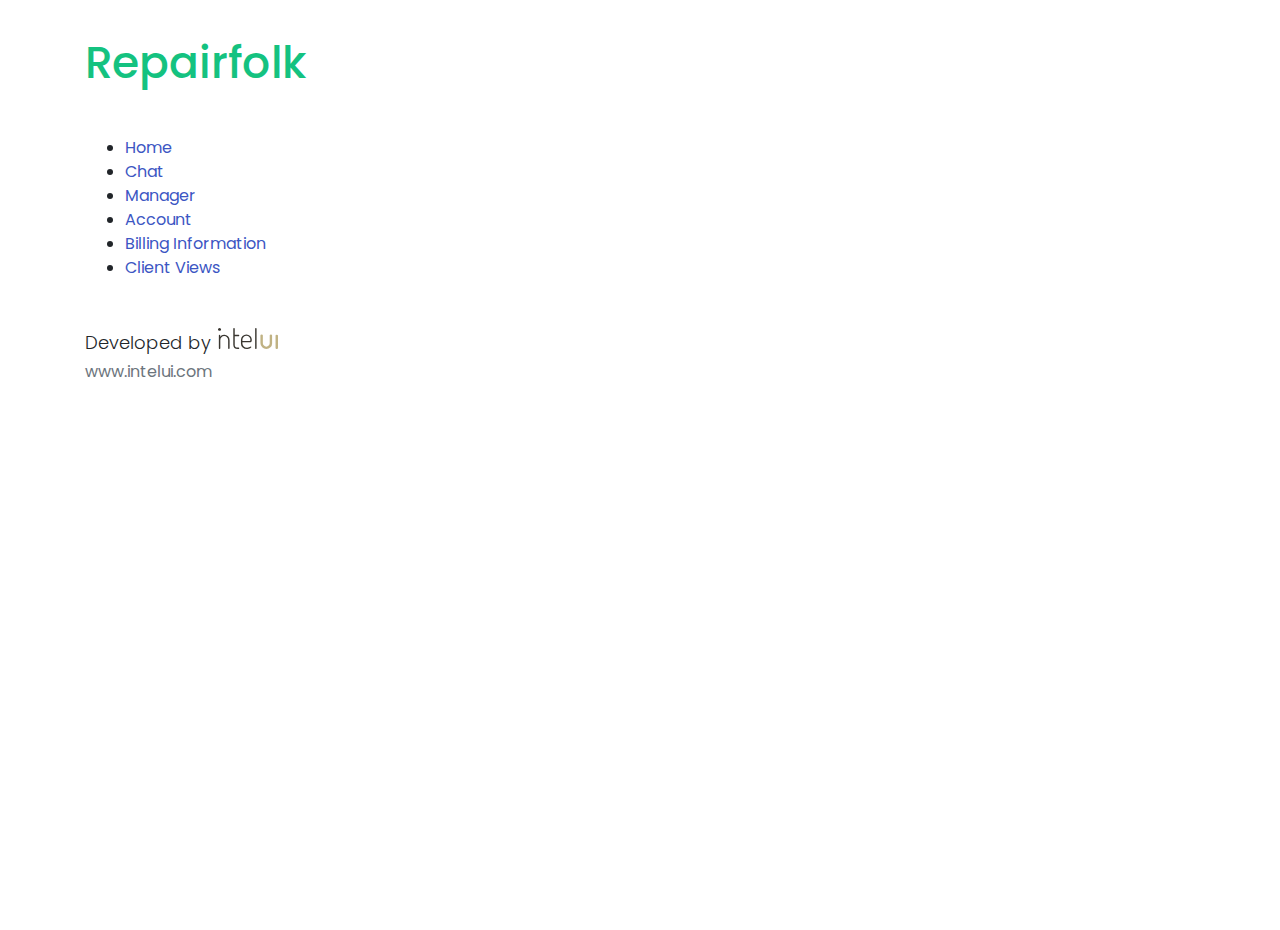
<file: index.html>
<html>
<head>
    <meta charset="UTF-8">
    <meta name="viewport"
          content="width=device-width, user-scalable=no, initial-scale=1.0, maximum-scale=1.0, minimum-scale=1.0">
    <meta http-equiv="X-UA-Compatible" content="ie=edge">
    <title>Repairfolk: Index</title>
    <!--Fonts-->
    <link href="https://fonts.googleapis.com/css?family=Poppins:400,500,600&display=swap" rel="stylesheet">
    <!--Favicon-->
    <link rel="shortcut icon" href="./favicon.png" type="image/x-icon">
    <link rel="icon" href="./favicon.png" type="image/x-icon">
    <!--Jquery-->
    <script src="./vendor/jquery/jquery.min.js"></script>
    <!--Bootstrap 4-->
    <script src="https://code.jquery.com/jquery-3.3.1.slim.min.js"
            integrity="sha384-q8i/X+965DzO0rT7abK41JStQIAqVgRVzpbzo5smXKp4YfRvH+8abtTE1Pi6jizo"
            crossorigin="anonymous"></script>
    <script src="https://cdnjs.cloudflare.com/ajax/libs/popper.js/1.14.7/umd/popper.min.js"
            integrity="sha384-UO2eT0CpHqdSJQ6hJty5KVphtPhzWj9WO1clHTMGa3JDZwrnQq4sF86dIHNDz0W1"
            crossorigin="anonymous"></script>
    <link rel="stylesheet" href="https://stackpath.bootstrapcdn.com/bootstrap/4.3.1/css/bootstrap.min.css"
          integrity="sha384-ggOyR0iXCbMQv3Xipma34MD+dH/1fQ784/j6cY/iJTQUOhcWr7x9JvoRxT2MZw1T" crossorigin="anonymous">
    <script src="https://stackpath.bootstrapcdn.com/bootstrap/4.3.1/js/bootstrap.min.js"
            integrity="sha384-JjSmVgyd0p3pXB1rRibZUAYoIIy6OrQ6VrjIEaFf/nJGzIxFDsf4x0xIM+B07jRM"
            crossorigin="anonymous"></script>
    <!--Styles-->
    <link rel="stylesheet" href="./css/main.css">
</head>
<body>
<main>
    <div class="container">
        <h1 class="website-name">Repairfolk</h1>
        <ul class="mb-5 pages-list">
            <li><a target="_blank" href="./home.html">Home</a></li>
            <li><a target="_blank" href="./chat.html">Chat</a></li>
            <li><a target="_blank" href="./manager.html">Manager</a></li>
            <li><a target="_blank" href="./account.html">Account</a></li>
            <li><a target="_blank" href="./billing-info.html">Billing Information</a></li>
            <li><a target="_blank" href="./client.html">Client Views</a></li>
        </ul>
        <div>
            <h5 class="developed-by">
                Developed by <img src="./img/intelui.svg" alt="intelui logo">
            </h5>
            <a class="block text-muted" target="_blank" href="https://www.intelui.com">www.intelui.com</a>
        </div>
    </div>
</main>
<style>
    .website-name {
        color: #14C280;
        font-size: 44px;
        line-height: 66px;
        margin-bottom: 40px;
        margin-top: 30px;
    }

    ul.pages-list li a{
        color: #3c56c3;
    }

    .developed-by {
        font-size: 18px;
        font-weight: 300;
        margin-bottom: 0;
    }

    .developed-by img {
        width: 60px;
        margin-bottom: 11px;
        margin-left: 2px;
    }
</style>
</body>
</html>
</file>
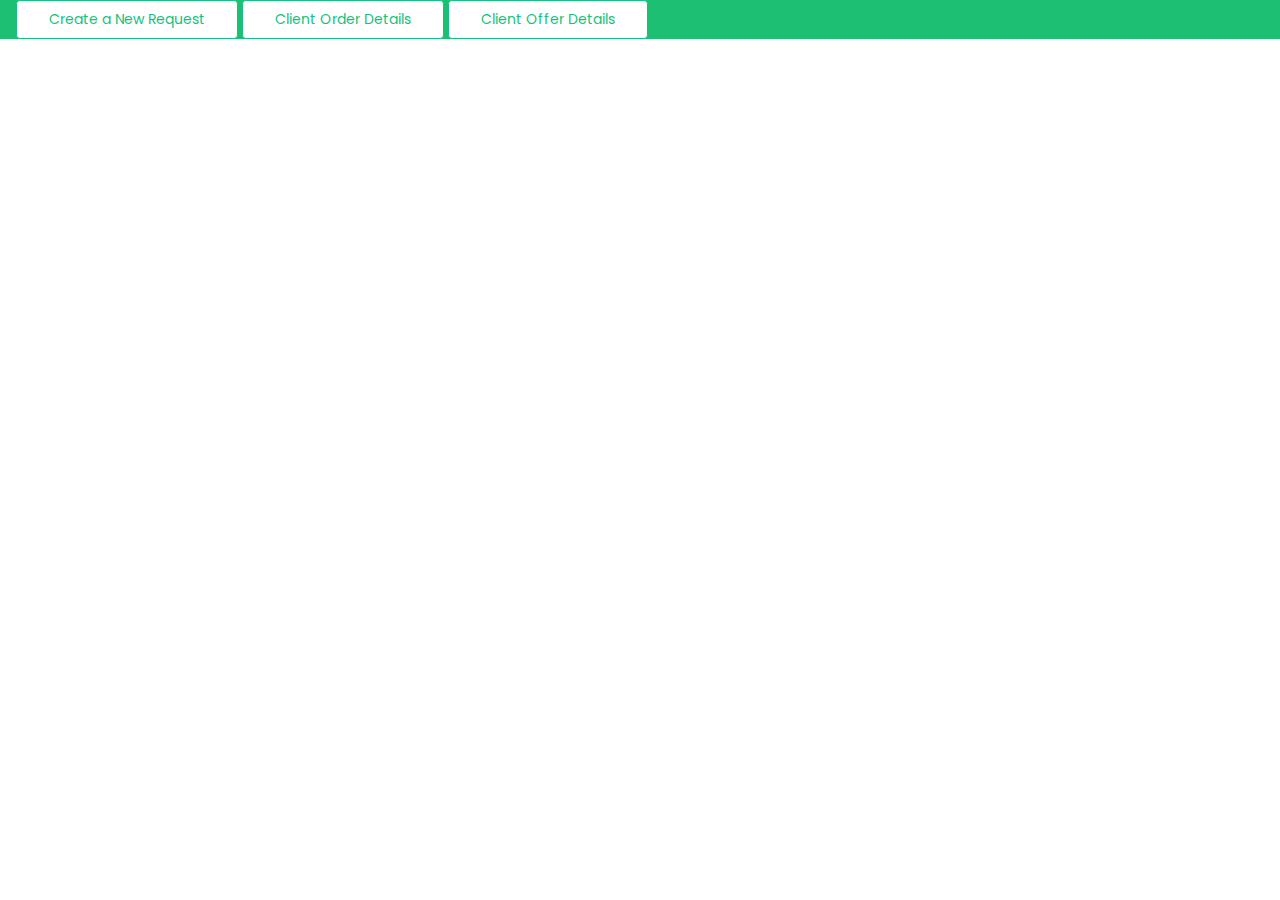
<file: client.html>
<!DOCTYPE html>
<html lang="en">
<head>
    <meta charset="UTF-8">
    <meta name="viewport"
          content="width=device-width, initial-scale=1.0, maximum-scale=1.0, minimum-scale=1.0, user-scalable=no">
    <title>Repairfolk</title>
    <!--Fonts-->
    <link href="https://fonts.googleapis.com/css?family=Poppins:400,500,600&display=swap" rel="stylesheet">
    <!--Favicon-->
    <link rel="shortcut icon" href="./favicon.png" type="image/x-icon">
    <link rel="icon" href="./favicon.png" type="image/x-icon">
    <!--Jquery-->
    <script src="./vendor/jquery/jquery.min.js"></script>
    <!--Bootstrap 4-->
    <script src="https://code.jquery.com/jquery-3.3.1.slim.min.js"
            integrity="sha384-q8i/X+965DzO0rT7abK41JStQIAqVgRVzpbzo5smXKp4YfRvH+8abtTE1Pi6jizo"
            crossorigin="anonymous"></script>
    <script src="https://cdnjs.cloudflare.com/ajax/libs/popper.js/1.14.7/umd/popper.min.js"
            integrity="sha384-UO2eT0CpHqdSJQ6hJty5KVphtPhzWj9WO1clHTMGa3JDZwrnQq4sF86dIHNDz0W1"
            crossorigin="anonymous"></script>
    <link rel="stylesheet" href="https://stackpath.bootstrapcdn.com/bootstrap/4.3.1/css/bootstrap.min.css"
          integrity="sha384-ggOyR0iXCbMQv3Xipma34MD+dH/1fQ784/j6cY/iJTQUOhcWr7x9JvoRxT2MZw1T" crossorigin="anonymous">
    <script src="https://stackpath.bootstrapcdn.com/bootstrap/4.3.1/js/bootstrap.min.js"
            integrity="sha384-JjSmVgyd0p3pXB1rRibZUAYoIIy6OrQ6VrjIEaFf/nJGzIxFDsf4x0xIM+B07jRM"
            crossorigin="anonymous"></script>
    <!--Font Awesome-->
    <link rel="stylesheet" href="https://use.fontawesome.com/releases/v5.7.0/css/all.css"
          integrity="sha384-lZN37f5QGtY3VHgisS14W3ExzMWZxybE1SJSEsQp9S+oqd12jhcu+A56Ebc1zFSJ" crossorigin="anonymous">
    <!--Styles-->
    <link rel="stylesheet" href="./css/main.css">
</head>
<body>
<main>
    <nav class="navbar navbar-expand-lg pl-3" id="siteNav">
        <ul class="list-inline list-unstyled mb-0">
            <li class="list-inline-item">
                <a class="nav-link btn-green-secondary"
                   data-toggle="modal"
                   data-target="#newRequestModal"
                   href="#">Create a New Request</a></li>
            <li class="list-inline-item">
                <a class="nav-link btn-green-secondary"
                   data-toggle="modal"
                   data-target="#clientOrderDetails"
                   href="#">Client Order Details</a>
            </li>
            <li class="list-inline-item">
                <a class="nav-link btn-green-secondary"
                   data-toggle="modal"
                   data-target="#clientOfferDetails"
                   href="#">Client Offer Details</a>
            </li>
        </ul>
    </nav>
</main>

<!-- Modal Login -->
<div class="modal fade modal-small modal-new-request"
     id="newRequestModal"
     tabindex="-1"
     role="dialog"
     aria-labelledby="exampleModalCenterTitle"
     aria-hidden="true">
    <div class="modal-dialog modal-dialog-centered"
         role="document">
        <div class="modal-content">
            <div class="modal-header d-flex flex-row align-items-start
            justify-content-between border-bottom-0">
                <div class="login-modal-header-actions">
                    <div class="title-wrap">
                        <h5 class="modal-title">How can we help you?</h5>
                    </div>
                </div>
                <div class="modal-header-action">
                    <a class="icon-link" data-dismiss="modal" aria-label="Close">
                        <img src="./img/close.svg">
                    </a>
                </div>
            </div>
            <div class="modal-body">
                <form action="" class="form-repairfolk">
                    <div class="form-group">
                        <textarea class="form-control request-textarea"
                                  placeholder="Type your question or a description of the problem you are trying to solve here"></textarea>
                    </div>
                    <div class="form-group d-flex justify-content-end">
                        <a href="#" class="action-text-green">Send</a>
                    </div>
                </form>
            </div>
        </div>
    </div>
</div>

<!--Client Order Details-->
<div class="modal fade modal-client-order-details"
     id="clientOrderDetails"
     tabindex="-1"
     role="dialog"
     aria-labelledby="exampleModalCenterTitle"
     aria-hidden="true">
    <div class="modal-dialog modal-dialog-centered"
         role="document">
        <div class="modal-content">
            <div class="modal-header d-flex flex-row align-items-center justify-content-between">
                <div class="title-wrap">
                    <h5 class="modal-title" id="exampleModalLongTitle">Offer Details</h5>
                    <p class="modal-subtitle">
                        Buyer: Chauffina Carr
                        <span class="bar-break">|</span>
                        <span class="offer-date">Apr 28, 10:57 PM</span>
                    </p>
                </div>
                <div class="modal-header-action">
                    <a class="icon-link" data-dismiss="modal" aria-label="Close">
                        <img src="./img/close.svg">
                    </a>
                </div>
            </div>
            <div class="modal-body">
                <div class="row no-gutters">
                    <div class="col-12 col-lg-8">
                        <div class="bubble-offer">
                            <ul class="list-unstyled">
                                <li>
                                    <div class="offer-name">
                                        Offer Name
                                    </div>
                                    <div class="offer-price">
                                        $60
                                    </div>
                                </li>
                                <li>
                                    Here's your Offer
                                </li>
                                <li class="offer-includes">
                                    <div>Your Offer includes</div>
                                </li>
                                <li>
                                    <div class="offer-service-name">
                                        Lorem Ipsum
                                    </div>
                                    <div class="offer-service-price">
                                        $5
                                    </div>
                                </li>
                                <li>
                                    <div class="offer-service-name">
                                        Lorem Ipsum
                                    </div>
                                    <div class="offer-service-price">
                                        $5
                                    </div>
                                </li>
                                <li>
                                    <div class="offer-service-name">
                                        Lorem Ipsum
                                    </div>
                                    <div class="offer-service-price">
                                        $5
                                    </div>
                                </li>
                            </ul>
                        </div>
                    </div>
                    <div class="col-12 col-lg-4">
                        <div class="bubble-offer">
                            <ul class="list-unstyled no-li-br">
                                <li>
                                    <div class="offer-service-name">
                                        Subtotal
                                    </div>
                                    <div class="offer-service-price">
                                        $75
                                    </div>
                                </li>
                                <li>
                                    <div class="offer-service-name">
                                        Processing Fee
                                    </div>
                                    <div class="offer-service-price">
                                        $5
                                    </div>
                                </li>
                                <li class="offer-includes">
                                    <div class="offer-name">
                                        Total
                                    </div>
                                    <div class="offer-price">
                                        $80
                                    </div>
                                </li>
                            </ul>
                            <div class="offer-action">
                                <div class="choose-payment-method d-flex justify-content-start">
                                    <div class="paypal">
                                        <div class="checkbox classic">
                                            <input id="checkboxPaypal"
                                                   class="checkbox-custom"
                                                   name="payment-method"
                                                   type="radio">
                                            <span class="box">
                                                <i class="fa fa-check"></i>
                                            </span>
                                            <label for="checkboxPaypal"
                                                   class="checkbox-custom-label">
                                                <img src="./img/paypal.png">
                                            </label>
                                        </div>
                                    </div>
                                    <div class="stripe">
                                        <div class="checkbox classic">
                                            <input id="checkboxStripe"
                                                   class="checkbox-custom"
                                                   name="payment-method"
                                                   type="radio">
                                            <span class="box">
                                                <i class="fa fa-check"></i>
                                            </span>
                                            <label for="checkboxStripe" class="checkbox-custom-label">
                                                <img src="./img/stripe.png">
                                            </label>
                                        </div>
                                    </div>
                                </div>
                                <a class="btn-green-primary">
                                    Process to Payment
                                </a>
                            </div>
                        </div>
                    </div>
                </div>
            </div>
        </div>
    </div>
</div>

<!--Client Offer Details-->
<div class="modal fade modal-client-offer-details"
     id="clientOfferDetails"
     tabindex="-1"
     role="dialog"
     aria-labelledby="exampleModalCenterTitle"
     aria-hidden="true">
    <div class="modal-dialog modal-dialog-centered"
         role="document">
        <div class="modal-content">
            <div class="modal-header d-flex flex-row align-items-center justify-content-between">
                <div class="title-wrap">
                    <h5 class="modal-title" id="exampleModalLongTitle">Offer Details</h5>
                    <p class="modal-subtitle" >
                        Buyer: Chauffina Carr
                        <span class="bar-break">|</span>
                        <span class="offer-date">Apr 28, 10:57 PM</span>
                    </p>
                </div>
                <div class="modal-header-action" >
                    <a class="icon-link" data-dismiss="modal" aria-label="Close">
                        <img src="./img/close.svg">
                    </a>
                </div>
            </div>
            <div class="modal-body">
                <div class="row no-gutters">
                    <div class="col-12 col-lg-8">
                        <div class="bubble-offer">
                            <ul class="list-unstyled">
                                <li>
                                    <div class="offer-name">
                                        Offer Name
                                    </div>
                                    <div class="offer-price">
                                        $60
                                    </div>
                                </li>
                                <li>
                                    Here's your Offer
                                </li>
                                <li class="offer-includes">
                                    <div>Your Offer includes</div>
                                </li>
                                <li>
                                    <div class="offer-service-name">
                                        Lorem Ipsum
                                    </div>
                                    <div class="offer-service-price">
                                        $5
                                    </div>
                                </li>
                                <li>
                                    <div class="offer-service-name">
                                        Lorem Ipsum
                                    </div>
                                    <div class="offer-service-price">
                                        $5
                                    </div>
                                </li>
                                <li>
                                    <div class="offer-service-name">
                                        Lorem Ipsum
                                    </div>
                                    <div class="offer-service-price">
                                        $5
                                    </div>
                                </li>
                            </ul>
                        </div>
                    </div>
                    <div class="col-12 col-lg-4">
                        <div class="bubble-offer">
                            <ul class="list-unstyled no-li-br">
                                <li>
                                    <div class="offer-service-name">
                                        Subtotal
                                    </div>
                                    <div class="offer-service-price">
                                        $75
                                    </div>
                                </li>
                                <li>
                                    <div class="offer-service-name">
                                        Processing Fee
                                    </div>
                                    <div class="offer-service-price">
                                        $5
                                    </div>
                                </li>
                                <li class="offer-includes">
                                    <div class="offer-name">
                                        Total
                                    </div>
                                    <div class="offer-price">
                                        $80
                                    </div>
                                </li>
                            </ul>
                            <div class="offer-action">
                                <a class="btn-green-primary">
                                    Process to Payment
                                </a>
                            </div>
                        </div>
                    </div>
                </div>
            </div>
        </div>
    </div>
</div>

</body>
</html>
</file>
<file: css/main.css>
html {
    min-height: 100% !important;
    height: 100%;
}

body {
    min-height: 100% !important;
    height: 100%;
    position: relative;
    font-family: 'Poppins', sans-serif;
}

body nav {
    z-index: 1000;
}

body nav.navbar {
    position: absolute;
    left: 0;
    right: 0;
    background-color: #1DBF73;
    -webkit-transition: all 1s ease;
    transition: all 1s ease;
    padding: 0;
    height: auto;
}

body nav.navbar .container {
    max-width: 100%;
    height: 100%;
    position: relative;
}

body nav.navbar.sticky {
    position: fixed;
    top: 0;
    left: 0;
    right: 0;
    -webkit-box-shadow: 0 2px 4px rgba(29, 191, 115, 0.24);
    box-shadow: 0 2px 4px rgba(29, 191, 115, 0.24);
    z-index: 999;
    height: auto;
}

body nav.navbar a.navbar-brand {
    margin: 15px 0;
    padding: 0;
    -webkit-transition: all 1s ease;
    transition: all 1s ease;
    font-size: 24px;
    font-weight: 600;
    color: #ffffff;
    cursor: pointer;
    display: -webkit-box;
    display: -ms-flexbox;
    display: flex;
    -webkit-box-align: center;
    -ms-flex-align: center;
    align-items: center;
}

body nav.navbar .navbar-collapse {
    -webkit-box-pack: end;
    -ms-flex-pack: end;
    justify-content: flex-end;
}

body nav.navbar .navbar-collapse.collapsing,
body nav.navbar .navbar-collapse.show {
    background-color: white;
}

body nav.navbar .navbar-collapse.collapsing ul li,
body nav.navbar .navbar-collapse.show ul li {
    margin: 0;
    text-align: center;
}

body nav.navbar .navbar-collapse.collapsing ul li a.nav-link,
body nav.navbar .navbar-collapse.show ul li a.nav-link {
    text-transform: uppercase;
    font-size: 14px;
}

body nav.navbar .navbar-collapse.collapsing ul li a.nav-link.page-link,
body nav.navbar .navbar-collapse.show ul li a.nav-link.page-link {
    max-width: 120px;
    margin: 0 auto;
}

body.page-home main {
    position: relative;
    padding-bottom: 108px;
}

body.page-home section.hero-section {
    height: 100vh !important;
    background-image: url("../img/hero.jpg");
    background-size: cover;
    padding-top: 0;
}

body.page-home section.hero-section .hero-content h1 {
    font-size: 44px;
    color: #14C280;
    line-height: 66px;
    font-family: 'Poppins', sans-serif;
    margin-bottom: 18px;
}

body.page-home section.hero-section .hero-content h3 {
    font-size: 24px;
    line-height: 36px;
    display: -webkit-box;
    display: -ms-flexbox;
    display: flex;
    color: #333333;
    margin-bottom: 24px;
}

body.page-home section.hero-section .hero-content p {
    font-size: 18px;
    line-height: 27px;
    color: #333333;
    margin-bottom: 32px;
}

body.page-home section.hero-section .hero-content p span img {
    width: 20px;
    height: 20px;
    margin-right: 5px;
}

body.page-home section.partners {
    background: #FFFFFF;
    border: 1px solid rgba(153, 153, 153, 0.3);
    height: 84px;
}

body.page-home section.partners .partner-logo {
    display: -webkit-box;
    display: -ms-flexbox;
    display: flex;
    -webkit-box-orient: vertical;
    -webkit-box-direction: normal;
    -ms-flex-direction: column;
    flex-direction: column;
    -webkit-box-pack: center;
    -ms-flex-pack: center;
    justify-content: center;
    -webkit-box-align: center;
    -ms-flex-align: center;
    align-items: center;
    height: 100%;
}

body.page-home section.partners .partner-logo img {
    width: 100%;
}

body.page-home section.statistics {
    padding-top: 40px;
    padding-bottom: 62px;
}

body.page-home section.statistics .stats h2 {
    font-size: 36px;
    line-height: 54px;
    color: #333333;
    text-shadow: 0px 4px 4px rgba(0, 0, 0, 0.01);
    margin-bottom: 16px;
}

body.page-home section.statistics .stats hr {
    margin: 0;
    border-color: rgba(196, 196, 196, 0.2);
}

body.page-home section.statistics .stats h3 {
    margin-top: 23px;
    font-size: 24px;
    line-height: 36px;
    color: #333333;
    text-shadow: 0 4px 4px rgba(0, 0, 0, 0.01);
}

body.page-home section.statistics .more-stats .stats-number {
    height: 63px;
    display: -webkit-box;
    display: -ms-flexbox;
    display: flex;
    -webkit-box-orient: horizontal;
    -webkit-box-direction: normal;
    -ms-flex-direction: row;
    flex-direction: row;
    -webkit-box-pack: start;
    -ms-flex-pack: start;
    justify-content: start;
    -webkit-box-align: end;
    -ms-flex-align: end;
    align-items: flex-end;
    margin-bottom: 16px;
}

body.page-home section.statistics .more-stats .stats-number h2 {
    font-size: 54px;
    line-height: 0.7;
    color: #14C280;
    text-shadow: 0 4px 4px rgba(0, 0, 0, 0.01);
    margin-bottom: 0;
}

body.page-home section.statistics .more-stats .stats-number .icon-person {
    margin-left: 30px;
}

body.page-home section.statistics .more-stats .stats-number .icon-person img {
    width: 100px;
}

body.page-home section.statistics .more-stats h4 {
    font-size: 18px;
    line-height: 27px;
    color: #333333;
    text-shadow: 0px 4px 4px rgba(0, 0, 0, 0.01);
}

body.page-home section.repair-types {
    padding-top: 20px;
    padding-bottom: 60px;
}

body.page-home section.repair-types .carousel-repair-types {
    margin-top: 48px;
    overflow: hidden;
}

body.page-home section.how-it-works {
    padding-top: 48px;
    padding-bottom: 62px;
}

body.page-home section.how-it-works h1 {
    margin-bottom: 64px;
}

body.page-home section.how-it-works .how-it-works-item {
    text-align: center;
}

body.page-home section.how-it-works .how-it-works-item .rounded-circle {
    width: 140px;
    height: 140px;
    background: #C4C4C4;
    opacity: 0.2;
    margin-bottom: 44px;
    margin-left: auto;
    margin-right: auto;
}

body.page-home section.how-it-works .how-it-works-item h4 {
    font-size: 16px;
    line-height: 24px;
    text-align: center;
    color: #333333;
    margin-bottom: 16px;
}

body.page-home section.how-it-works .how-it-works-item p {
    font-size: 12px;
    line-height: 18px;
    text-align: center;
    color: #7E8A88;
    margin-bottom: 0;
}

body.page-home section.features {
    padding-top: 64px;
    padding-bottom: 60px;
}

body.page-home section.features h1 {
    margin-bottom: 48px;
}

body.page-home section.features .features-list ul {
    margin-bottom: 0;
}

body.page-home section.features .features-list ul li {
    margin-bottom: 24px;
}

body.page-home section.features .features-list ul li img {
    margin-right: 16px;
}

body.page-home section.features .features-list ul li h3 {
    font-size: 16px;
    line-height: 24px;
    color: #333333;
    margin-bottom: 16px;
}

body.page-home section.features .features-list ul li p {
    font-size: 12px;
    line-height: 18px;
    color: #7E8A88;
    margin-bottom: 0;
}

body.page-home section.features .features-image-wrap {
    height: 100%;
    display: -webkit-box;
    display: -ms-flexbox;
    display: flex;
    -webkit-box-align: center;
    -ms-flex-align: center;
    align-items: center;
}

body.page-home section.features .features-image-wrap img {
    width: 100%;
}

body.page-home section.testimonials {
    padding-top: 60px;
    padding-bottom: 50px;
}

body.page-home section.testimonials .carousel-testimonials {
    margin-top: 48px;
    overflow: hidden;
}

body.page-home section.testimonials .carousel-testimonials .slick-slider .slick-list .slick-track .slick-slide {
    -webkit-box-pack: start;
    -ms-flex-pack: start;
    justify-content: flex-start;
}

body.page-home section.testimonials .carousel-testimonials .slick-slider .slick-list .slick-track .slick-slide .reviewer-image {
    width: 88px;
    height: 88px;
    margin-bottom: 16px;
    border-radius: 50%;
    background-image: url("../img/testimonials (1).png");
    background-size: cover;
    background-color: #C4C4C4;
}

body.page-home section.testimonials .carousel-testimonials .slick-slider .slick-list .slick-track .slick-slide h4 {
    margin-bottom: 16px;
    font-size: 16px;
    line-height: 24px;
    text-align: center;
    color: #333333;
}

body.page-home section.testimonials .carousel-testimonials .slick-slider .slick-list .slick-track .slick-slide p {
    margin-top: 0;
    font-size: 12px;
    line-height: 18px;
    text-align: center;
    color: #7E8A88;
}

body.page-home section.find-repairman {
    padding: 50px 30px 0px;
}

body.page-home section.find-repairman .find-repairman-content {
    background-image: url("../img/findrepairman.jpg");
    background-size: cover;
    height: 344px;
    padding: 0 15px;
    display: -webkit-box;
    display: -ms-flexbox;
    display: flex;
    -webkit-box-orient: vertical;
    -webkit-box-direction: normal;
    -ms-flex-direction: column;
    flex-direction: column;
    -webkit-box-pack: center;
    -ms-flex-pack: center;
    justify-content: center;
    -webkit-box-align: center;
    -ms-flex-align: center;
    align-items: center;
}

body.page-home section.find-repairman .find-repairman-content h1 {
    font-size: 24px;
    line-height: 36px;
    text-align: center;
    color: #333333;
    margin-bottom: 8px;
}

body.page-home section.find-repairman .find-repairman-content p {
    margin-bottom: 24px;
    font-size: 14px;
    line-height: 21px;
    text-align: center;
    color: #999999;
}

body.page-home section.find-repairman .find-repairman-content a {
    width: 130px;
}

body.page-home section.find-repairman hr {
    border-color: rgba(196, 196, 196, 0.2);
    margin-bottom: 0;
}

body.page-home footer {
    position: absolute;
    right: 0;
    bottom: 0;
    left: 0;
    max-width: 100%;
    width: 100%;
    height: 108px;
}

body.page-home footer .footer-content {
    padding: 0 30px;
}

body.page-home footer .footer-content .footer-logo-policies h1 {
    margin-top: 16px;
    margin-bottom: 8px;
    font-size: 24px;
    line-height: 36px;
    color: #14C280;
}

body.page-home footer .footer-content .footer-logo-policies ul {
    margin-bottom: 24px;
}

body.page-home footer .footer-content .footer-logo-policies ul li {
    color: #999999;
}

body.page-home footer .footer-content .footer-logo-policies ul li a {
    display: block;
    font-size: 12px;
    line-height: 18px;
    color: #999999;
}

body.page-home footer .footer-content .footer-scroll-top {
    display: -webkit-box;
    display: -ms-flexbox;
    display: flex;
    -webkit-box-align: center;
    -ms-flex-align: center;
    align-items: center;
}

body.page-home footer .footer-content .footer-scroll-top a i {
    color: #1DBF73;
    font-size: 16px;
}

body.page-chat {
    padding-top: 42px;
}

body.page-chat header.chat-page-header {
    padding: 0 37px 0 27px;
    display: -webkit-box;
    display: -ms-flexbox;
    display: flex;
    -webkit-box-pack: justify;
    -ms-flex-pack: justify;
    justify-content: space-between;
    -webkit-box-align: center;
    -ms-flex-align: center;
    align-items: center;
    position: absolute;
    top: 0;
    left: 0;
    right: 0;
    height: 42px;
    background: #FFFFFF;
    border: 1px solid rgba(153, 153, 153, 0.3);
}

body.page-chat header.chat-page-header .chat-header-logo {
    font-size: 20px;
    line-height: 30px;
    color: #14C280;
}

body.page-chat header.chat-page-header .dropdown {
    position: relative;
}

body.page-chat header.chat-page-header .dropdown a.chat-header-settings {
    display: -webkit-box;
    display: -ms-flexbox;
    display: flex;
    cursor: pointer;
}

body.page-chat header.chat-page-header .dropdown a.chat-header-settings span.user-name {
    margin-right: 14px;
    font-weight: 600;
    font-size: 14px;
    line-height: 21px;
    color: #555555;
}

body.page-chat header.chat-page-header .dropdown a.chat-header-settings span.chevron {
    display: -webkit-box;
    display: -ms-flexbox;
    display: flex;
    -webkit-box-orient: vertical;
    -webkit-box-direction: normal;
    -ms-flex-direction: column;
    flex-direction: column;
    -webkit-box-pack: center;
    -ms-flex-pack: center;
    justify-content: center;
    -webkit-box-align: center;
    -ms-flex-align: center;
    align-items: center;
    cursor: pointer;
}

body.page-chat header.chat-page-header .dropdown ul.dropdown-menu {
    -webkit-transform: translate3d(0, 0, 0) !important;
    transform: translate3d(0, 0, 0) !important;
    right: -14px !important;
    padding: 15px;
}

body.page-chat header.chat-page-header .dropdown ul.dropdown-menu:after {
    left: auto;
    right: 10px;
}

body.page-chat header.chat-page-header .dropdown ul.dropdown-menu li {
    padding: 0;
}

body.page-chat header.chat-page-header .dropdown ul.dropdown-menu li+li {
    margin-top: 8px;
}

body.page-chat header.chat-page-header .dropdown ul.dropdown-menu li a {
    font-size: 14px;
    line-height: 21px;
    color: #555555;
    -webkit-transition: all 0.24s linear;
    transition: all 0.24s linear;
}

body.page-chat main {
    min-height: 100% !important;
    height: 100%;
    display: -webkit-box;
    display: -ms-flexbox;
    display: flex;
    -webkit-box-orient: horizontal;
    -webkit-box-direction: normal;
    -ms-flex-direction: row;
    flex-direction: row;
    -webkit-box-align: stretch;
    -ms-flex-align: stretch;
    align-items: stretch;
    -webkit-box-pack: stretch;
    -ms-flex-pack: stretch;
    justify-content: stretch;
    position: relative;
}

body.page-chat main aside {
    -webkit-transition: all 0.24s linear;
    transition: all 0.24s linear;
    position: absolute;
    top: 0;
    bottom: 0;
    left: 0;
    z-index: 1000;
    -webkit-transform: translateX(-353px);
    transform: translateX(-353px);
    height: 100%;
    width: 300px;
    background: #FFFFFF;
    border-right: 1px solid rgba(153, 153, 153, 0.3);
}

body.page-chat main aside header.chat-aside-header {
    height: 64px;
    background: #FFFFFF;
    border-bottom: 1px solid rgba(153, 153, 153, 0.3);
}

body.page-chat main aside header.chat-aside-header .convers-actions {
    padding: 0 22px 0 32px;
}

body.page-chat main aside header.chat-aside-header .convers-actions .add-convers-action a {
    cursor: pointer;
    -webkit-transition: all 0.2s linear;
    transition: all 0.2s linear;
}

body.page-chat main aside header.chat-aside-header .convers-actions .add-convers-action a:hover {
    opacity: 0.6;
}

body.page-chat main aside header.chat-aside-header .convers-actions .select-dropdown {
    margin-left: 16px;
}

body.page-chat main aside .aside-content .recent-chats ul li {
    display: -webkit-box;
    display: -ms-flexbox;
    display: flex;
    -webkit-box-align: center;
    -ms-flex-align: center;
    align-items: center;
    -webkit-box-pack: justify;
    -ms-flex-pack: justify;
    justify-content: space-between;
    padding-left: 32px;
    padding-right: 20px;
    padding-top: 24px;
    padding-bottom: 24px;
    background: #FFFFFF;
    cursor: pointer;
    -webkit-transition: all 0.2s linear;
    transition: all 0.2s linear;
    border-bottom: 1px solid rgba(153, 153, 153, 0.3);
}

body.page-chat main aside .aside-content .recent-chats ul li:hover {
    background-color: #F9F9F9;
}

body.page-chat main aside .aside-content .recent-chats ul li .chat-details .request-name {
    font-size: 14px;
    line-height: 21px;
    color: #555555;
}

body.page-chat main aside .aside-content .recent-chats ul li .chat-details .message-preview {
    font-size: 12px;
    line-height: 18px;
    color: #555555;
}

body.page-chat main aside .aside-content .recent-chats ul li .chat-date {
    font-size: 12px;
    line-height: 18px;
    color: #999999;
}

body.page-chat main aside .aside-content .recent-chats ul li.active {
    background: #F9F9F9;
}

body.page-chat main aside.open {
    -webkit-transform: translateX(0px);
    transform: translateX(0px);
}

body.page-chat main section.chat-view {
    -webkit-transition: all 0.24s linear;
    transition: all 0.24s linear;
    display: -webkit-box;
    display: -ms-flexbox;
    display: flex;
    -webkit-box-orient: vertical;
    -webkit-box-direction: normal;
    -ms-flex-direction: column;
    flex-direction: column;
    -webkit-box-align: stretch;
    -ms-flex-align: stretch;
    align-items: stretch;
    -webkit-box-pack: stretch;
    -ms-flex-pack: stretch;
    justify-content: stretch;
    width: 100%;
    height: 100%;
    overflow: hidden;
}

body.page-chat main section.chat-view.slide {
    -webkit-transform: translateX(300px);
    transform: translateX(300px);
}

body.page-chat main section.chat-view header.chat-header {
    height: 64px;
    min-height: 64px;
    background: #FFFFFF;
    border-bottom: 1px solid rgba(153, 153, 153, 0.3);
    padding-left: 32px;
    padding-right: 28px;
    display: -webkit-box;
    display: -ms-flexbox;
    display: flex;
    -webkit-box-pack: justify;
    -ms-flex-pack: justify;
    justify-content: space-between;
    -webkit-box-align: center;
    -ms-flex-align: center;
    align-items: center;
    position: relative;
}

body.page-chat main section.chat-view header.chat-header .toggle {
    position: absolute;
    left: 15px;
    top: 18px;
}

body.page-chat main section.chat-view header.chat-header .request-name {
    font-size: 14px;
    line-height: 21px;
    color: #555555;
}

body.page-chat main section.chat-view header.chat-header .chat-header-actions a.btn-green-secondary {
    padding: 5px 15px;
}

body.page-chat main section.chat-view header.chat-header .chat-header-actions .ellipsis-menu {
    margin-left: 20px;
}

body.page-chat main section.chat-view header.chat-header .chat-header-actions .ellipsis-menu i {
    color: #D2D2D2;
    cursor: pointer;
}

body.page-chat main section.chat-view header.chat-header .chat-header-actions ul {
    display: -webkit-box;
    display: -ms-flexbox;
    display: flex;
}

body.page-chat main section.chat-view header.chat-header .chat-header-actions ul li a {
    display: -webkit-box;
    display: -ms-flexbox;
    display: flex;
    -webkit-box-orient: vertical;
    -webkit-box-direction: normal;
    -ms-flex-direction: column;
    flex-direction: column;
    -webkit-box-pack: center;
    -ms-flex-pack: center;
    justify-content: center;
    -webkit-box-align: center;
    -ms-flex-align: center;
    align-items: center;
}

body.page-chat main section.chat-view section.conversation {
    height: calc(100% - 120px);
    overflow-y: auto;
    background: #FFFFFF;
    padding-left: 36px;
    padding-right: 28px;
    padding-bottom: 15px;
    padding-top: 15px;
    -webkit-box-shadow: inset 0 7px 9px -7px rgba(0, 0, 0, 0.4);
    box-shadow: inset 0 7px 9px -7px rgba(0, 0, 0, 0.4);
}

body.page-chat main section.chat-view section.conversation.no-message-input {
    height: 100%;
}

body.page-chat main section.chat-view section.conversation.attachments-visible {
    height: calc(100% - 266px);
}

body.page-chat main section.chat-view section.conversation .chat-messages {
    display: -webkit-box;
    display: -ms-flexbox;
    display: flex;
    -webkit-box-orient: vertical;
    -webkit-box-direction: normal;
    -ms-flex-direction: column;
    flex-direction: column;
    -webkit-box-align: start;
    -ms-flex-align: start;
    align-items: flex-start;
    -webkit-box-pack: justify;
    -ms-flex-pack: justify;
    justify-content: space-between;
}

body.page-chat main section.chat-view section.conversation .chat-messages .user-msg {
    display: -webkit-box;
    display: -ms-flexbox;
    display: flex;
    margin-bottom: 24px;
    max-width: 90%;
}

body.page-chat main section.chat-view section.conversation .chat-messages .user-msg .msg-user-avatar {
    width: 40px;
    min-width: 40px;
    height: 40px;
    border-radius: 2px;
    background-color: #F9F9F9;
}

body.page-chat main section.chat-view section.conversation .chat-messages .user-msg .msg-user-avatar img {
    width: 100%;
    height: 100%;
}

body.page-chat main section.chat-view section.conversation .chat-messages .user-msg .username-msg {
    width: 100%;
}

body.page-chat main section.chat-view section.conversation .chat-messages .user-msg .username-msg .msg-user-name {
    margin-bottom: 8px;
    font-size: 14px;
    line-height: 21px;
    color: #555555;
}

body.page-chat main section.chat-view section.conversation .chat-messages .user-msg .username-msg .msg-bubble {
    padding: 8px 16px;
    background: #FFFFFF;
    border: 1px solid rgba(153, 153, 153, 0.3);
    -webkit-box-sizing: border-box;
    box-sizing: border-box;
    border-radius: 0 10px 10px 10px;
    font-size: 14px;
    line-height: 21px;
    color: #555555;
}

body.page-chat main section.chat-view section.conversation .chat-messages .user-msg.incoming-msg .msg-user-avatar {
    margin-right: 16px;
}

body.page-chat main section.chat-view section.conversation .chat-messages .user-msg.outgoing-msg {
    -webkit-box-orient: horizontal;
    -webkit-box-direction: reverse;
    -ms-flex-direction: row-reverse;
    flex-direction: row-reverse;
    -webkit-box-pack: end;
    -ms-flex-pack: end;
    justify-content: end;
    -ms-flex-item-align: end;
    align-self: flex-end;
}

body.page-chat main section.chat-view section.conversation .chat-messages .user-msg.outgoing-msg .msg-user-name {
    text-align: right;
}

body.page-chat main section.chat-view section.conversation .chat-messages .user-msg.outgoing-msg .msg-user-avatar {
    margin-left: 16px;
}

body.page-chat main section.chat-view section.conversation .chat-messages .user-msg.outgoing-msg .msg-bubble {
    border-radius: 10px 0 10px 10px;
    background-color: #14C280;
    border: none;
    color: #FFFFFF;
    text-align: right;
}

body.page-chat main section.chat-view section.conversation .chat-messages .user-msg.outgoing-msg .msg-bubble.bubble-offer {
    border-radius: 10px 10px 10px 10px;
}

body.page-chat main section.chat-view section.conversation .chat-messages .user-msg.outgoing-msg .msg-bubble.bubble-offer ul li {
    border-bottom: 1px solid rgba(255, 255, 255, 0.39);
}

body.page-chat main section.chat-view section.conversation .chat-messages .user-msg.outgoing-msg .msg-bubble.bubble-offer ul li.order-status p {
    font-weight: 600;
    font-size: 14px;
    line-height: 21px;
    color: rgba(255, 255, 255, 0.8);
    margin-bottom: 0;
}

body.page-chat main section.chat-view section.conversation .chat-messages .user-msg.outgoing-msg .msg-bubble.bubble-offer ul li.order-status p span {
    color: rgba(255, 255, 255, 0.8);
    font-weight: lighter;
}

body.page-chat main section.chat-view section.conversation .chat-messages .user-msg.outgoing-msg .msg-bubble.bubble-offer ul li .offer-name {
    color: #FFFFFF;
    font-weight: 600;
    font-size: 16px;
    line-height: 24px;
}

body.page-chat main section.chat-view section.conversation .chat-messages .user-msg.outgoing-msg .msg-bubble.bubble-offer ul li .offer-price {
    color: #FFFFFF;
    font-weight: 600;
    font-size: 16px;
    line-height: 24px;
}

body.page-chat main section.chat-view section.conversation .chat-messages .user-msg.outgoing-msg .msg-bubble.bubble-offer ul li.offer-includes {
    color: #FFFFFF;
    font-weight: 600;
    font-size: 14px;
    line-height: 21px;
}

body.page-chat main section.chat-view section.conversation .chat-messages .user-msg.outgoing-msg .msg-bubble.bubble-offer ul li .offer-service-name {
    color: rgba(255, 255, 255, 0.8);
}

body.page-chat main section.chat-view section.conversation .chat-messages .user-msg.outgoing-msg .msg-bubble.bubble-offer ul li .offer-service-price {
    color: #FFFFFF;
    font-weight: 600;
}

body.page-chat main section.chat-view section.conversation .chat-messages .user-msg.outgoing-msg .msg-bubble.bubble-offer .offer-action {
    padding-top: 16px;
    padding-bottom: 8px;
}

body.page-chat main section.chat-view section.conversation .chat-messages .user-msg.outgoing-msg .msg-bubble.bubble-offer .offer-action a.btn-green-primary {
    margin-left: auto;
    display: inline-block;
}

body.page-chat main section.chat-view section.conversation .chat-messages .user-msg.offer-msg {
    width: 90%;
    max-width: auto;
}

body.page-chat main section.chat-view section.message-input {
    margin-top: auto;
    height: 56px;
    background: #FFFFFF;
    border-top: 1px solid rgba(153, 153, 153, 0.3);
    display: -webkit-box;
    display: -ms-flexbox;
    display: flex;
    -webkit-box-align: center;
    -ms-flex-align: center;
    align-items: center;
    -webkit-box-pack: justify;
    -ms-flex-pack: justify;
    justify-content: space-between;
    padding: 0 36px;
    position: relative;
}

body.page-chat main section.chat-view section.message-input .attachments-dropbox {
    height: 146px;
    width: 100%;
    border-top: 1px solid rgba(153, 153, 153, 0.3);
    position: absolute;
    top: 0;
    left: 0;
    right: 0;
    background-color: #FFFFFF;
    padding: 18px 36px;
    z-index: -1;
}

body.page-chat main section.chat-view section.message-input .attachments-dropbox.show {
    top: -147px;
    z-index: 100;
}

body.page-chat main section.chat-view section.message-input .attachments-dropbox ul {
    margin-bottom: 0;
}

body.page-chat main section.chat-view section.message-input .attachments-dropbox ul li {
    width: 110px;
    height: 110px;
    margin-right: 16px;
    position: relative;
}

body.page-chat main section.chat-view section.message-input .attachments-dropbox ul li .remove-attachment {
    display: none;
    position: absolute;
    top: 3px;
    right: 3px;
    cursor: pointer;
    -webkit-transition: all 0.24s linear;
    transition: all 0.24s linear;
}

body.page-chat main section.chat-view section.message-input .attachments-dropbox ul li:hover .remove-attachment,
body.page-chat main section.chat-view section.message-input .attachments-dropbox ul li:focus .remove-attachment {
    display: block;
}

body.page-chat main section.chat-view section.message-input .attachments-dropbox ul li img {
    width: 100%;
    height: 100%;
}

body.page-chat main section.chat-view section.message-input .input-wrap {
    width: 90%;
}

body.page-chat main section.chat-view section.message-input .input-wrap input.input-msg {
    border: none;
    width: 100%;
    min-width: 100%;
}

body.page-chat main section.chat-view section.message-input .input-wrap input.input-msg:focus {
    outline: none;
}

body.page-chat main section.chat-view section.message-input .input-wrap input.input-msg::-webkit-input-placeholder {
    font-style: italic;
    font-size: 13px;
    line-height: 19px;
    color: #999999;
    opacity: 1;
    /* Firefox */
}

body.page-chat main section.chat-view section.message-input .input-wrap input.input-msg::-moz-placeholder {
    font-style: italic;
    font-size: 13px;
    line-height: 19px;
    color: #999999;
    opacity: 1;
    /* Firefox */
}

body.page-chat main section.chat-view section.message-input .input-wrap input.input-msg::-ms-input-placeholder {
    font-style: italic;
    font-size: 13px;
    line-height: 19px;
    color: #999999;
    opacity: 1;
    /* Firefox */
}

body.page-chat main section.chat-view section.message-input .input-wrap input.input-msg::placeholder {
    font-style: italic;
    font-size: 13px;
    line-height: 19px;
    color: #999999;
    opacity: 1;
    /* Firefox */
}

body.page-chat main section.chat-view section.message-input .input-wrap input.input-msg:-ms-input-placeholder {
    /* Internet Explorer 10-11 */
    font-style: italic;
    font-size: 13px;
    line-height: 19px;
    color: #999999;
}

body.page-chat main section.chat-view section.message-input .input-wrap input.input-msg::-ms-input-placeholder {
    /* Microsoft Edge */
    font-style: italic;
    font-size: 13px;
    line-height: 19px;
    color: #999999;
}

body.page-chat main section.chat-view section.message-input .input-actions {
    width: 10%;
    display: -webkit-box;
    display: -ms-flexbox;
    display: flex;
    -webkit-box-align: center;
    -ms-flex-align: center;
    align-items: center;
    -webkit-box-pack: end;
    -ms-flex-pack: end;
    justify-content: flex-end;
}

body.page-chat main section.chat-view section.message-input .input-actions a.send-action {
    font-weight: 600;
    font-size: 14px;
    line-height: 21px;
    color: #14C280;
    margin-left: 24px;
}

body.page-chat main section.chat-view section.message-input .input-actions .dropdown-select2 {
    position: relative;
}

body.page-chat main section.chat-view section.message-input .input-actions .dropdown-select2 .select2-container--open .select2-selection .select2-selection__arrow i {
    -webkit-transform: rotate(0deg);
    transform: rotate(0deg);
    color: #14C280;
}

body.page-chat main section.chat-view section.message-input .input-actions .dropdown-select2 .select2-selection {
    border: none;
    -webkit-box-shadow: none;
    box-shadow: none;
    width: 0;
    height: 0;
    padding: 0;
}

body.page-chat main section.chat-view section.message-input .input-actions .dropdown-select2 .select2-selection .select2-selection__arrow {
    top: -9px !important;
    right: -6px !important;
    font-size: 18px;
    color: #C8C8C8;
}

body.page-chat .account-details {
    padding-top: 24px;
}

.simplebar-content {
    padding: 15px 20px 15px 20px !important;
}

i.price-icon {
    position: absolute;
    bottom: 12px;
    left: 12px;
    font-size: 14px;
}

input.price-input {
    padding-left: 28px !important;
}

form.form-repairfolk label {
    font-size: 12px;
    line-height: 18px;
    color: #555555;
    margin-bottom: 0;
}

form.form-repairfolk input.form-control {
    background: #FFFFFF;
    border: 1px solid rgba(153, 153, 153, 0.3);
    -webkit-box-shadow: 0px 4px 4px rgba(0, 0, 0, 0.04);
    box-shadow: 0px 4px 4px rgba(0, 0, 0, 0.04);
    border-radius: 0;
    font-size: 13px;
    line-height: 19px;
    color: #555555;
    height: 40px;
    padding: 8px 16px;
}

form.form-repairfolk input.form-control:focus {
    outline: none;
    border: 1px solid #7FD165;
    -webkit-box-shadow: 0px 4px 4px rgba(0, 0, 0, 0.04);
    box-shadow: 0px 4px 4px rgba(0, 0, 0, 0.04);
}

form.form-repairfolk input.form-control::-webkit-input-placeholder {
    font-style: italic;
    font-size: 12px;
    line-height: 18px;
    color: #999999;
    opacity: 1;
    /* Firefox */
}

form.form-repairfolk input.form-control::-moz-placeholder {
    font-style: italic;
    font-size: 12px;
    line-height: 18px;
    color: #999999;
    opacity: 1;
    /* Firefox */
}

form.form-repairfolk input.form-control::-ms-input-placeholder {
    font-style: italic;
    font-size: 12px;
    line-height: 18px;
    color: #999999;
    opacity: 1;
    /* Firefox */
}

form.form-repairfolk input.form-control::placeholder {
    font-style: italic;
    font-size: 12px;
    line-height: 18px;
    color: #999999;
    opacity: 1;
    /* Firefox */
}

form.form-repairfolk input.form-control:-ms-input-placeholder {
    /* Internet Explorer 10-11 */
    font-style: italic;
    font-size: 12px;
    line-height: 18px;
    color: #999999;
}

form.form-repairfolk input.form-control::-ms-input-placeholder {
    /* Microsoft Edge */
    font-style: italic;
    font-size: 12px;
    line-height: 18px;
    color: #999999;
}

textarea.form-control {
    border: 1px solid rgba(153, 153, 153, 0.3);
    -webkit-box-shadow: 0px 4px 4px rgba(0, 0, 0, 0.04);
    box-shadow: 0px 4px 4px rgba(0, 0, 0, 0.04);
    padding: 16px;
    resize: none;
    height: 134px;
    color: #333333;
    font-size: 13px;
    line-height: 19px;
}

textarea.form-control.request-textarea {
    height: 256px;
}

textarea.form-control:focus {
    outline: none;
    border: 1px solid #7FD165;
    -webkit-box-shadow: 0px 4px 4px rgba(0, 0, 0, 0.04);
    box-shadow: 0px 4px 4px rgba(0, 0, 0, 0.04);
}

textarea.form-control::-webkit-input-placeholder {
    font-style: italic;
    font-size: 13px;
    line-height: 19px;
    color: #999999;
    opacity: 1;
    /* Firefox */
}

textarea.form-control::-moz-placeholder {
    font-style: italic;
    font-size: 13px;
    line-height: 19px;
    color: #999999;
    opacity: 1;
    /* Firefox */
}

textarea.form-control::-ms-input-placeholder {
    font-style: italic;
    font-size: 13px;
    line-height: 19px;
    color: #999999;
    opacity: 1;
    /* Firefox */
}

textarea.form-control::placeholder {
    font-style: italic;
    font-size: 13px;
    line-height: 19px;
    color: #999999;
    opacity: 1;
    /* Firefox */
}

textarea.form-control:-ms-input-placeholder {
    /* Internet Explorer 10-11 */
    font-style: italic;
    font-size: 13px;
    line-height: 19px;
    color: #999999;
}

textarea.form-control::-ms-input-placeholder {
    /* Microsoft Edge */
    font-style: italic;
    font-size: 13px;
    line-height: 19px;
    color: #999999;
}

h1.section-title {
    font-size: 24px;
    line-height: 36px;
    color: #333333;
    text-shadow: 0px 4px 4px rgba(0, 0, 0, 0.01);
    margin-bottom: 8px;
}

h4.section-subtitle {
    font-size: 14px;
    line-height: 31px;
    color: #999999;
    margin-bottom: 0;
}

label.form-bold-label {
    font-weight: 600;
    font-size: 14px;
    line-height: 21px;
    color: #555555;
    margin-bottom: 0;
    margin-top: 8px;
}

a.icon-link {
    -webkit-transition: all 0.24s linear;
    transition: all 0.24s linear;
}

a.icon-link:hover {
    opacity: 0.65;
}

a:hover {
    text-decoration: none;
}

a.aside-header-action {
    font-size: 14px;
    line-height: 21px;
    color: #555555;
}

a.aside-header-action i {
    margin-right: 14px;
    display: -webkit-box;
    display: -ms-flexbox;
    display: flex;
    -webkit-box-orient: vertical;
    -webkit-box-direction: normal;
    -ms-flex-direction: column;
    flex-direction: column;
    -webkit-box-pack: center;
    -ms-flex-pack: center;
    justify-content: center;
    -webkit-box-align: center;
    -ms-flex-align: center;
    align-items: center;
}

a.btn-nav-button {
    display: -webkit-box;
    display: -ms-flexbox;
    display: flex;
    -webkit-box-orient: vertical;
    -webkit-box-direction: normal;
    -ms-flex-direction: column;
    flex-direction: column;
    -webkit-box-pack: center;
    -ms-flex-pack: center;
    justify-content: center;
    -webkit-box-align: center;
    -ms-flex-align: center;
    align-items: center;
    height: 32px;
    width: 86px;
    font-size: 14px;
    color: #1DBF73;
    background: #ffffff;
    border-radius: 4px;
    text-align: center;
}

a.btn-green-primary {
    white-space: nowrap;
    display: -webkit-box;
    display: -ms-flexbox;
    display: flex;
    -webkit-box-orient: vertical;
    -webkit-box-direction: normal;
    -ms-flex-direction: column;
    flex-direction: column;
    -webkit-box-pack: center;
    -ms-flex-pack: center;
    justify-content: center;
    -webkit-box-align: center;
    -ms-flex-align: center;
    align-items: center;
    background-color: #14C280;
    color: #ffffff;
    font-size: 14px;
    padding: 8px 32px;
    border-radius: 4px;
    cursor: pointer;
    -webkit-transition: all 0.24s linear;
    transition: all 0.24s linear;
}

a.btn-green-primary.inverse {
    color: #14C280 !important;
    background-color: white;
}

a.btn-green-primary.inverse:hover,
a.btn-green-primary.inverse:focus {
    background-color: #F9F9F9;
}

a.btn-green-primary:hover,
a.btn-green-primary:focus {
    background-color: #1e7e34;
}

a.action-text-green {
    font-weight: 600;
    font-size: 14px;
    line-height: 21px;
    color: #14C280;
    -webkit-transition: all 0.24s linear;
    transition: all 0.24s linear;
}

a.action-text-green:hover,
a.action-text-green:focus {
    color: #1e7e34 !important;
}

a.btn-green-secondary {
    white-space: nowrap;
    display: -webkit-box;
    display: -ms-flexbox;
    display: flex;
    -webkit-box-orient: vertical;
    -webkit-box-direction: normal;
    -ms-flex-direction: column;
    flex-direction: column;
    -webkit-box-pack: center;
    -ms-flex-pack: center;
    justify-content: center;
    -webkit-box-align: center;
    -ms-flex-align: center;
    align-items: center;
    background-color: #FFFFFF;
    color: #14C280;
    border: 1px solid #14C280;
    font-size: 14px;
    border-radius: 4px;
    cursor: pointer;
    -webkit-transition: all 0.24s linear;
    transition: all 0.24s linear;
    padding: 8px 32px;
}

a.btn-green-secondary:hover,
a.btn-green-secondary:focus {
    color: white;
    background-color: #1e7e34;
}

sup.required-super {
    color: #FF0101;
}

i.grey-chevron-down {
    font-size: 17px;
    color: #C8C8C8;
    cursor: pointer;
}

.select-dropdown {
    position: relative;
    border: none;
    display: -webkit-box;
    display: -ms-flexbox;
    display: flex;
    -webkit-box-orient: horizontal;
    -webkit-box-direction: normal;
    -ms-flex-direction: row;
    flex-direction: row;
    -webkit-box-align: center;
    -ms-flex-align: center;
    align-items: center;
    -webkit-box-pack: start;
    -ms-flex-pack: start;
    justify-content: start;
}

.select-dropdown.bubble-right ul.dropdown-menu.show {
    right: 62px !important;
}

.select-dropdown.bubble-right ul.dropdown-menu:after {
    left: auto;
    right: 10px;
}

.select-dropdown .dropdown-toggle {
    display: -webkit-box;
    display: -ms-flexbox;
    display: flex;
    font-size: 14px;
    line-height: 21px;
    color: #555555;
}

.select-dropdown .dropdown-toggle .chevron {
    display: -webkit-box;
    display: -ms-flexbox;
    display: flex;
    -webkit-box-orient: vertical;
    -webkit-box-direction: normal;
    -ms-flex-direction: column;
    flex-direction: column;
    -webkit-box-pack: center;
    -ms-flex-pack: center;
    justify-content: center;
    -webkit-box-align: center;
    -ms-flex-align: center;
    align-items: center;
    margin-left: 7px;
}

.select-dropdown .dropdown-toggle .chevron i {
    -webkit-transition: all 0.25s linear;
    transition: all 0.25s linear;
}

.select-dropdown .dropdown-toggle:after {
    display: none;
}

.select-dropdown.show a.dropdown-toggle .chevron .fa-chevron-down {
    color: #14C280 !important;
}

.select-dropdown ul.dropdown-menu {
    width: 158px;
    background: #FFFFFF;
    -webkit-box-shadow: 0px 0px 10px -1px rgba(0, 0, 0, 0.15);
    box-shadow: 0px 0px 10px -1px rgba(0, 0, 0, 0.15);
    padding: 16px;
    border: none;
    -webkit-transform: translate3d(50%, 0, 0) !important;
    transform: translate3d(50%, 0, 0) !important;
}

.select-dropdown ul.dropdown-menu:after {
    content: '';
    position: absolute;
    top: 0;
    left: 50%;
    width: 0;
    height: 0;
    border: 11px solid transparent;
    border-bottom-color: #FFFFFF;
    border-top: 0;
    margin-left: -11px;
    margin-top: -11px;
}

.select-dropdown ul.dropdown-menu.show {
    position: absolute;
    will-change: transform;
    top: 32px !important;
    -webkit-transform: translate3d(50%, 0, 0) !important;
    transform: translate3d(50%, 0, 0) !important;
    right: 8px !important;
    left: auto !important;
}

.select-dropdown ul.dropdown-menu li {
    width: 100%;
}

.select-dropdown ul.dropdown-menu li a {
    color: #555555;
    font-size: 14px;
    line-height: 21px;
}

.select-dropdown ul.dropdown-menu li a:hover {
    background-color: white;
}

.select-dropdown ul.dropdown-menu li.active a {
    color: #14C280;
}

.select-dropdown ul.dropdown-menu li:hover a {
    opacity: 0.7;
}

.select-dropdown:focus {
    -webkit-box-shadow: none;
    box-shadow: none;
    outline: none;
}

.slash-wrap {
    position: relative;
    height: 100%;
    width: 100%;
}

.slash-wrap .big-slash {
    border: 1px solid rgba(0, 0, 0, 0.19);
    position: absolute;
    top: -8px;
    bottom: 0;
    left: 40%;
    height: 136px;
    width: 1px;
    -webkit-transform-origin: left;
    transform-origin: left;
    -webkit-transform: rotate(45deg);
    transform: rotate(45deg);
}

.slick-slider .slick-list {
    margin: 0 -20px;
    height: 100%;
}

.slick-slider .slick-list .slick-track {
    padding-top: 15px;
    padding-bottom: 15px;
}

.slick-slider .slick-list .slick-track .slick-slide {
    min-height: 312px;
    margin: 0 20px;
    background: #FFFFFF;
    -webkit-box-shadow: 0 3px 6px rgba(0, 0, 0, 0.16), 0 3px 6px rgba(0, 0, 0, 0.23);
    box-shadow: 0 3px 6px rgba(0, 0, 0, 0.16), 0 3px 6px rgba(0, 0, 0, 0.23);
    border-radius: 4px;
    padding: 30px 15px;
    display: -webkit-box;
    display: -ms-flexbox;
    display: flex;
    -webkit-box-orient: vertical;
    -webkit-box-direction: normal;
    -ms-flex-direction: column;
    flex-direction: column;
    -webkit-box-align: center;
    -ms-flex-align: center;
    align-items: center;
    -webkit-box-pack: justify;
    -ms-flex-pack: justify;
    justify-content: space-between;
}

.slick-slider .slick-list .slick-track .slick-slide img {
    width: 100%;
    max-width: 125px;
}

.slick-slider .slick-list .slick-track .slick-slide p {
    margin-top: 15px;
    margin-bottom: 0;
    font-size: 16px;
    line-height: 24px;
    text-align: center;
    color: #111111;
}

.slick-slider .slick-list .slick-track .slick-slide:focus {
    outline: none;
}

.arrow-wrap .nav-arrow {
    width: 40px;
    height: 40px;
    background: #FFFFFF;
    -webkit-box-shadow: 0 4px 14px rgba(0, 0, 0, 0.05);
    box-shadow: 0 4px 14px rgba(0, 0, 0, 0.05);
    color: #51AF33;
    display: -webkit-box;
    display: -ms-flexbox;
    display: flex;
    -webkit-box-orient: vertical;
    -webkit-box-direction: normal;
    -ms-flex-direction: column;
    flex-direction: column;
    -webkit-box-pack: center;
    -ms-flex-pack: center;
    justify-content: center;
    -webkit-box-align: center;
    -ms-flex-align: center;
    align-items: center;
    cursor: pointer;
}

.arrow-wrap .nav-arrow.arrow-prev {
    margin-right: 24px;
}

.text-green {
    color: #14C280;
}

.toggle {
    width: 30px;
    height: 30px;
    display: -webkit-box;
    display: -ms-flexbox;
    display: flex;
    -webkit-box-pack: center;
    -ms-flex-pack: center;
    justify-content: center;
    -webkit-box-align: center;
    -ms-flex-align: center;
    align-items: center;
    z-index: 10;
    cursor: pointer;
}

.toggle.dark .bar {
    background: #C8C8C8;
}

.toggle.dark .bar:before,
.toggle.dark .bar:after {
    background: #C8C8C8;
}

.toggle.dark.clicked .bar {
    background: transparent;
}

.toggle.dark.clicked .bar:before,
.toggle.dark.clicked .bar:after {
    background: #C8C8C8;
}

.toggle .bar {
    position: relative;
    width: 22px;
    height: 2px;
    background: #FFFFFF;
}

.toggle .bar:before,
.toggle .bar:after {
    content: '';
    position: absolute;
    width: 100%;
    height: 100%;
    background: inherit;
    left: 0;
    -webkit-transform-origin: center center;
    transform-origin: center center;
    -webkit-transition: top .25s ease, bottom .25s ease, -webkit-transform .25s ease;
    transition: top .25s ease, bottom .25s ease, -webkit-transform .25s ease;
    transition: transform .25s ease, top .25s ease, bottom .25s ease;
    transition: transform .25s ease, top .25s ease, bottom .25s ease, -webkit-transform .25s ease;
}

.toggle .bar:before {
    top: -8px;
}

.toggle .bar:after {
    bottom: -8px;
}

.toggle.clicked .bar {
    background: transparent;
}

.toggle.clicked .bar:before,
.toggle.clicked .bar:after {
    background: #FFFFFF;
}

.toggle.clicked .bar:before {
    -webkit-transform: rotate(45deg);
    transform: rotate(45deg);
    top: 0;
}

.toggle.clicked .bar:after {
    -webkit-transform: rotate(-45deg);
    transform: rotate(-45deg);
    bottom: 0;
}

.bubble-offer ul {
    margin-bottom: 0;
}

.bubble-offer ul li {
    display: -webkit-box;
    display: -ms-flexbox;
    display: flex;
    -webkit-box-pack: justify;
    -ms-flex-pack: justify;
    justify-content: space-between;
    -webkit-box-align: center;
    -ms-flex-align: center;
    align-items: center;
    padding: 16px 0;
    border-bottom: 1px solid rgba(153, 153, 153, 0.39);
}

.bubble-offer ul li .offer-name {
    font-size: 16px;
    line-height: 24px;
    color: #555555;
}

.bubble-offer ul li .offer-price {
    font-size: 16px;
    line-height: 24px;
    color: #14C280;
}

.bubble-offer ul li.offer-includes {
    border-bottom: none;
    padding-bottom: 0;
    font-size: 14px;
    line-height: 21px;
    color: #555555;
}

.bubble-offer ul li .offer-service-name {
    font-size: 14px;
    line-height: 21px;
    color: #555555;
}

.bubble-offer ul li .offer-service-price {
    font-size: 14px;
    line-height: 21px;
    color: #14C280;
}

.bubble-offer .offer-action {
    padding-top: 16px;
    padding-bottom: 8px;
}

.bubble-offer .offer-action a.btn-green-primary {
    color: white;
    margin-left: auto;
}

.feedback-request-wrap {
    max-width: 493px;
}

.feedback-request-wrap h3 {
    margin-bottom: 8px;
    font-weight: 600;
    font-size: 18px;
    line-height: 27px;
    color: #555555;
}

.feedback-request-wrap .feedback-request-form {
    border: 1px solid rgba(153, 153, 153, 0.3);
    padding: 16px;
    border-radius: 4px;
}

.feedback-request-wrap .feedback-request-form h4 {
    font-weight: 600;
    font-size: 14px;
    line-height: 21px;
    color: #555555;
}

.feedback-request-wrap .feedback-request-form form .form-group {
    margin-bottom: 16px;
}

.feedback-request-wrap .feedback-request-form form .form-group h5 {
    font-weight: 600;
    font-size: 14px;
    line-height: 21px;
    color: #555555;
    margin-bottom: 8px;
}

.feedback-request-wrap .feedback-request-form form .form-group p {
    font-weight: normal;
    font-size: 13px;
    line-height: 19px;
    color: #999999;
    margin-bottom: 0;
}

.feedback-request-wrap .feedback-request-form form .form-group ul.rate-stars-list {
    margin-bottom: 0;
}

.feedback-request-wrap .feedback-request-form form .form-group ul.rate-stars-list li a {
    display: -webkit-box;
    display: -ms-flexbox;
    display: flex;
}

.feedback-request-wrap .feedback-request-form form .form-group ul.rate-stars-list li a i {
    font-size: 24px;
    cursor: pointer;
}

.feedback-request-wrap .feedback-request-form form .form-group ul.rate-stars-list li a i.far {
    color: #C4C4C4;
}

.feedback-request-wrap .feedback-request-form form .form-group ul.rate-stars-list li a i.fas {
    color: #EFBB03;
}

.feedback-request-wrap .feedback-request-form form .feedback-action {
    display: -webkit-box;
    display: -ms-flexbox;
    display: flex;
    -webkit-box-pack: end;
    -ms-flex-pack: end;
    justify-content: flex-end;
    width: 100%;
}

.feedback-request-wrap .feedback-request-form form .feedback-action a {
    display: -webkit-box;
    display: -ms-flexbox;
    display: flex;
    text-align: center;
    padding: 8px 15px;
    width: 118px;
    height: 40px;
    font-size: 14px;
    line-height: 22px;
}

.select2-container--default .select2-selection--single {
    background: #FFFFFF;
    border: 1px solid rgba(153, 153, 153, 0.3);
    -webkit-box-shadow: 0px 4px 4px rgba(0, 0, 0, 0.04);
    box-shadow: 0px 4px 4px rgba(0, 0, 0, 0.04);
    border-radius: 0;
    font-size: 13px;
    line-height: 19px;
    color: #555555;
    height: 40px;
    padding: 0 16px;
}

.select2-container--default .select2-selection--single:focus {
    outline: none;
    border: 1px solid #7FD165;
    -webkit-box-shadow: 0px 4px 4px rgba(0, 0, 0, 0.04);
    box-shadow: 0px 4px 4px rgba(0, 0, 0, 0.04);
}

.select2-container--default .select2-selection--single .select2-selection__rendered {
    line-height: 40px;
    padding: 0;
}

.select2-search--dropdown {
    padding: 8px;
    border-bottom: 1px solid rgba(153, 153, 153, 0.3);
}

.select2-dropdown {
    background: #FFFFFF;
    border: 1px solid rgba(153, 153, 153, 0.3);
    -webkit-box-sizing: border-box;
    box-sizing: border-box;
    -webkit-box-shadow: 0px 4px 4px rgba(0, 0, 0, 0.04);
    box-shadow: 0px 4px 4px rgba(0, 0, 0, 0.04);
}

.select2-selection__arrow {
    top: 10px !important;
    right: 10px !important;
}

.select2-selection__arrow i.grey-chevron-down {
    font-size: 12px;
}

.select2-container--open .select2-selection .select2-selection__arrow i {
    -webkit-transform: rotate(180deg);
    transform: rotate(180deg);
}

.select2-container--default .select2-search--dropdown .select2-search__field {
    background: #FFFFFF;
    border: 1px solid rgba(153, 153, 153, 0.3);
    -webkit-box-shadow: 0px 4px 4px rgba(0, 0, 0, 0.04);
    box-shadow: 0px 4px 4px rgba(0, 0, 0, 0.04);
    font-size: 13px;
    line-height: 19px;
    color: #555555;
    height: 32px;
    padding: 8px 12px;
}

.select2-container--default .select2-search--dropdown .select2-search__field:focus {
    outline: none;
    border: 1px solid #7FD165;
    -webkit-box-shadow: 0px 4px 4px rgba(0, 0, 0, 0.04);
    box-shadow: 0px 4px 4px rgba(0, 0, 0, 0.04);
}

.select2-container--default .select2-search--dropdown .select2-search__field::-webkit-input-placeholder {
    font-style: italic;
    font-size: 12px;
    line-height: 18px;
    color: #999999;
    opacity: 1;
    /* Firefox */
}

.select2-container--default .select2-search--dropdown .select2-search__field::-moz-placeholder {
    font-style: italic;
    font-size: 12px;
    line-height: 18px;
    color: #999999;
    opacity: 1;
    /* Firefox */
}

.select2-container--default .select2-search--dropdown .select2-search__field::-ms-input-placeholder {
    font-style: italic;
    font-size: 12px;
    line-height: 18px;
    color: #999999;
    opacity: 1;
    /* Firefox */
}

.select2-container--default .select2-search--dropdown .select2-search__field::placeholder {
    font-style: italic;
    font-size: 12px;
    line-height: 18px;
    color: #999999;
    opacity: 1;
    /* Firefox */
}

.select2-container--default .select2-search--dropdown .select2-search__field:-ms-input-placeholder {
    /* Internet Explorer 10-11 */
    font-style: italic;
    font-size: 12px;
    line-height: 18px;
    color: #999999;
}

.select2-container--default .select2-search--dropdown .select2-search__field::-ms-input-placeholder {
    /* Microsoft Edge */
    font-style: italic;
    font-size: 12px;
    line-height: 18px;
    color: #999999;
}

.select2-container--default .select2-results__option {
    height: 40px;
    padding: 12px 16px;
    font-size: 12px;
    color: #555555;
    border-bottom: 1px solid rgba(153, 153, 153, 0.3);
}

.select2-container--default .select2-results__option--highlighted[aria-selected] {
    background: #F9F9F9;
    color: #555555;
}

.select2-results__option .select2-results__option--highlighted {
    background: #F9F9F9;
}

ul.tab-list-group {
    display: -webkit-box;
    display: -ms-flexbox;
    display: flex;
    -webkit-box-orient: horizontal;
    -webkit-box-direction: normal;
    -ms-flex-direction: row;
    flex-direction: row;
    -webkit-box-pack: start;
    -ms-flex-pack: start;
    justify-content: flex-start;
    -webkit-box-align: center;
    -ms-flex-align: center;
    align-items: center;
}

ul.tab-list-group .list-inline-item:not(:last-child) {
    margin: 0;
}

ul.tab-list-group li {
    padding: 0;
}

ul.tab-list-group li a.list-group-item {
    text-align: center;
    width: 80px;
    border-radius: 0;
    padding: 0 8px 23px 8px;
    border: none;
    background-color: white;
    font-weight: bold;
    font-size: 16px;
    line-height: 24px;
    color: #999999;
    -webkit-transition: all 0.24s linear;
    transition: all 0.24s linear;
}

ul.tab-list-group li a.list-group-item.active {
    color: #555555;
}

ul.tab-list-group li a.list-group-item.active:before {
    content: "";
    position: absolute;
    bottom: 2px;
    height: 2px;
    left: 0;
    right: 0;
    width: 100%;
    background-color: #1DBF73;
}

.list-inline-item:not(:last-child) {
    margin: 0;
}

.checkbox {
    position: relative;
    width: 16px;
    height: 16px;
}

.checkbox input.checkbox-custom {
    display: none;
}

.checkbox label.checkbox-custom-label {
    display: inline-block;
    position: relative;
    cursor: pointer;
    border: 1px solid rgba(153, 153, 153, 0.3);
    border-radius: 2px;
    width: 100%;
    height: 100%;
    margin-bottom: 0;
}

.checkbox input.checkbox-custom:checked+.checkbox-custom-label {
    border: none;
}

.checkbox input.checkbox-custom:checked+.checkbox-custom-label:before {
    content: "";
    position: absolute;
    top: 0;
    left: 0;
    right: 0;
    bottom: 0;
    width: 100%;
    height: 100%;
    background-color: #14C280;
    border-radius: 2px;
}

.checkbox input.checkbox-custom:checked+.checkbox-custom-label:after {
    content: "";
    position: absolute;
    top: 5px;
    right: 5px;
    width: 6px;
    height: 6px;
    background-color: #FFFFFF;
    border-radius: 2px;
}

.checkbox.classic {
    width: auto;
    height: auto;
    border: none;
    border-radius: 0;
}

.checkbox.classic input.checkbox-custom:checked+span.box {
    background-color: #1DBF73;
}

.checkbox.classic input.checkbox-custom:checked+span.box i {
    display: block;
    color: white;
}

.checkbox.classic span.box {
    border: 1px solid rgba(153, 153, 153, 0.3);
    border-radius: 2px;
    width: 16px;
    height: 16px;
    display: block;
    position: relative;
}

.checkbox.classic span.box i.fa-check {
    position: absolute;
    font-size: 10px;
    top: 2px;
    right: 2px;
    display: none;
}

.checkbox.classic label {
    border: none;
    width: 100px;
    height: 18px;
    display: -webkit-box;
    display: -ms-flexbox;
    display: flex;
    -webkit-box-align: center;
    -ms-flex-align: center;
    align-items: center;
}

.modal {
    background-color: rgba(91, 212, 166, 0.8);
}

.modal.modal-small .modal-dialog {
    max-width: 444px;
    -webkit-transition: all 0.24s linear;
    transition: all 0.24s linear;
}

.modal.modal-small .modal-dialog .modal-content .modal-header {
    padding: 16px 32px;
}

.modal.modal-small .modal-dialog .modal-content .modal-body {
    padding: 0 32px;
    padding-bottom: 24px;
    -webkit-transition: all 0.24s linear;
    transition: all 0.24s linear;
}

.modal.modal-login .modal-dialog {
    max-width: 364px;
}

.modal.modal-login .modal-dialog .modal-content .modal-header {
    padding: 32px 32px 0 16px;
    border-bottom: 1px solid rgba(153, 153, 153, 0.3);
}

.modal.modal-login .modal-dialog .modal-content .modal-body {
    padding: 32px;
}

.modal.modal-login .modal-dialog .modal-content .modal-body .form-group.modal-form-action {
    margin-bottom: 0;
    margin-top: 32px;
}

.modal.modal-new-request .modal-dialog .modal-header {
    padding-top: 32px !important;
}

.modal.modal-client-order-details .modal-dialog .modal-content .modal-body .offer-action .choose-payment-method {
    display: -webkit-box;
    display: -ms-flexbox;
    display: flex;
    -webkit-box-align: center;
    -ms-flex-align: center;
    align-items: center;
    -webkit-box-pack: justify;
    -ms-flex-pack: justify;
    justify-content: space-between;
    margin-bottom: 24px;
}

.modal.modal-client-order-details .modal-dialog .modal-content .modal-body .offer-action .choose-payment-method .stripe .checkbox img {
    width: 55px;
}

.modal.modal-client-order-details .modal-dialog .modal-content .modal-body .offer-action .choose-payment-method .checkbox {
    display: -webkit-box;
    display: -ms-flexbox;
    display: flex;
    -webkit-box-pack: start;
    -ms-flex-pack: start;
    justify-content: flex-start;
    -webkit-box-align: center;
    -ms-flex-align: center;
    align-items: center;
}

.modal.modal-client-order-details .modal-dialog .modal-content .modal-body .offer-action .choose-payment-method .checkbox img {
    width: 68px;
    margin-left: 12px;
}

.modal .modal-dialog {
    width: 96%;
    max-width: 803px;
    margin: auto;
    border-radius: 4px;
}

.modal .modal-dialog .modal-content {
    border-radius: 4px;
    -webkit-box-shadow: 0px 14px 104px rgba(0, 0, 0, 0.25);
    box-shadow: 0px 14px 104px rgba(0, 0, 0, 0.25);
    border: none;
}

.modal .modal-dialog .modal-content .modal-header {
    padding: 16px 32px;
}

.modal .modal-dialog .modal-content .modal-header h5.modal-title {
    font-weight: 600;
    font-size: 18px;
    line-height: 27px;
    color: #555555;
}

.modal .modal-dialog .modal-content .modal-header p.modal-subtitle {
    font-size: 12px;
    line-height: 18px;
    color: #999999;
    margin-bottom: 0;
}

.modal .modal-dialog .modal-content .modal-header p.modal-subtitle span.bar-break {
    margin: 0 14px;
}

.modal .modal-dialog .modal-content .modal-header .modal-header-action a {
    cursor: pointer;
}

.modal .modal-dialog .modal-content .modal-header .modal-header-action a img {
    width: 20px;
    height: 20px;
}

.modal .modal-dialog .modal-content .modal-body {
    padding: 0;
}

.modal .modal-dialog .modal-content .modal-body .bubble-offer ul.no-li-br li {
    border-right: none;
}

.modal .modal-dialog .modal-content .modal-body .bubble-offer ul li {
    font-size: 14px;
    line-height: 21px;
    color: #555555;
    padding: 16px 32px;
    height: 57px;
    border-right: 1px solid rgba(153, 153, 153, 0.39);
}

.modal .modal-dialog .modal-content .modal-body .bubble-offer ul li.offer-includes {
    font-weight: 600;
    font-size: 14px;
    line-height: 21px;
    color: #555555;
    border-bottom: 1px solid rgba(153, 153, 153, 0.39);
}

.modal .modal-dialog .modal-content .modal-body .bubble-offer ul li .offer-name {
    font-weight: 600;
    font-size: 14px;
    line-height: 21px;
}

.modal .modal-dialog .modal-content .modal-body .bubble-offer ul li .offer-price {
    font-weight: 600;
    font-size: 16px;
    line-height: 24px;
}

.modal .modal-dialog .modal-content .modal-body .bubble-offer ul li input.input-comments {
    width: 100%;
    height: 100%;
    border: none;
    -webkit-box-shadow: none;
    box-shadow: none;
}

.modal .modal-dialog .modal-content .modal-body .bubble-offer ul li input.input-comments:focus {
    outline: none;
}

.modal .modal-dialog .modal-content .modal-body .bubble-offer ul li input.input-comments::-webkit-input-placeholder {
    font-style: italic;
    font-size: 13px;
    line-height: 19px;
    color: #999999;
    opacity: 1;
    /* Firefox */
}

.modal .modal-dialog .modal-content .modal-body .bubble-offer ul li input.input-comments::-moz-placeholder {
    font-style: italic;
    font-size: 13px;
    line-height: 19px;
    color: #999999;
    opacity: 1;
    /* Firefox */
}

.modal .modal-dialog .modal-content .modal-body .bubble-offer ul li input.input-comments::-ms-input-placeholder {
    font-style: italic;
    font-size: 13px;
    line-height: 19px;
    color: #999999;
    opacity: 1;
    /* Firefox */
}

.modal .modal-dialog .modal-content .modal-body .bubble-offer ul li input.input-comments::placeholder {
    font-style: italic;
    font-size: 13px;
    line-height: 19px;
    color: #999999;
    opacity: 1;
    /* Firefox */
}

.modal .modal-dialog .modal-content .modal-body .bubble-offer ul li input.input-comments:-ms-input-placeholder {
    /* Internet Explorer 10-11 */
    font-style: italic;
    font-size: 13px;
    line-height: 19px;
    color: #999999;
}

.modal .modal-dialog .modal-content .modal-body .bubble-offer ul li input.input-comments::-ms-input-placeholder {
    /* Microsoft Edge */
    font-style: italic;
    font-size: 13px;
    line-height: 19px;
    color: #999999;
}

.modal .modal-dialog .modal-content .modal-body .offer-action {
    padding: 24px 34px;
    display: -webkit-box;
    display: -ms-flexbox;
    display: flex;
    -webkit-box-orient: vertical;
    -webkit-box-direction: normal;
    -ms-flex-direction: column;
    flex-direction: column;
    -webkit-box-pack: start;
    -ms-flex-pack: start;
    justify-content: flex-start;
    -webkit-box-align: stretch;
    -ms-flex-align: stretch;
    align-items: stretch;
}

.modal .modal-dialog .modal-content .modal-body .offer-action a {
    display: -webkit-box;
    display: -ms-flexbox;
    display: flex;
    width: 100%;
}

.modal .modal-dialog .modal-content .modal-body .offer-action a.btn-green-secondary {
    color: #14C280;
}

.modal .modal-dialog .modal-content .modal-body .offer-action a.btn-green-secondary:hover {
    color: white;
}

.modal .modal-dialog .modal-content .modal-body .offer-action a+a {
    margin-top: 16px;
}

.modal .modal-dialog .modal-content .modal-footer {
    padding: 24px 34px;
    border-top: none;
}

@media (max-width: 575px) {
    .hero-content {
        padding-top: 40px;
    }
}

@media (min-width: 768px) {
    .modal .modal-dialog {
        width: 100%;
    }
}

@media (max-width: 991px) {
    nav.sticky a.navbar-brand {
        width: 180px;
    }
}

@media (min-width: 992px) {
    body.page-chat main section.chat-view section.conversation .chat-messages .user-msg {
        max-width: 45%;
    }
}

@media (min-width: 1200px) {
    body.page-home section.statistics {
        padding-top: 120px;
    }

    body.page-home section.repair-types {
        padding-top: 62px;
    }

    body nav.navbar .container {
        max-width: 1140px;
    }

    .simplebar-content {
        padding: 15px 28px 15px 36px;
    }

    body.page-chat main aside {
        position: static;
        max-width: 353px;
        width: 100%;
        -webkit-transform: translateX(0);
        transform: translateX(0);
    }

    body.page-chat main section.chat-view.slide {
        -webkit-transform: translateX(0);
        transform: translateX(0);
    }

    body.page-chat main section.chat-view section.conversation .chat-messages .user-msg.offer-msg {
        width: 50%;
        max-width: 493px;
    }
}
</file>
